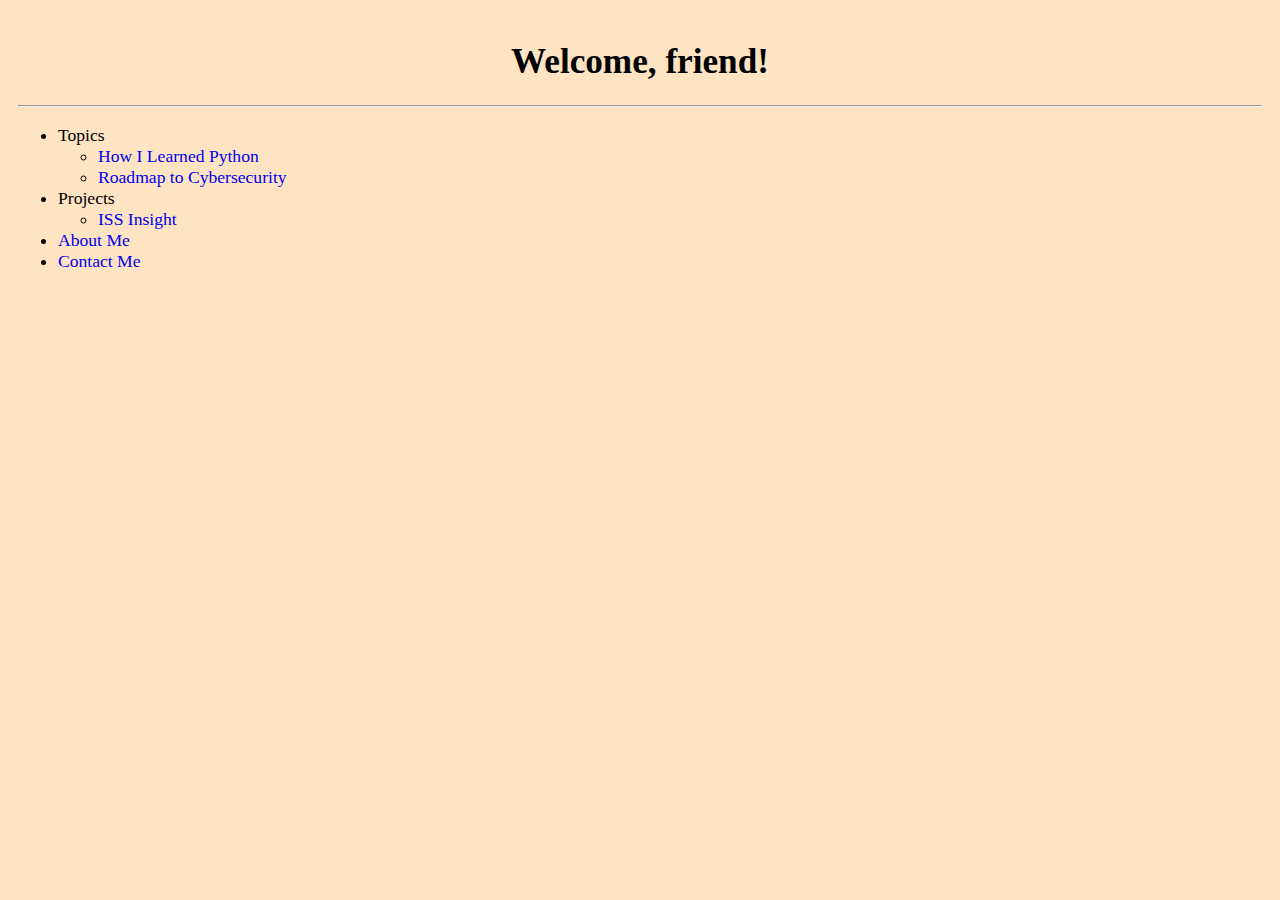
<file: docs/index.html>
<!DOCTYPE html>
<html lang="en">
<head>
    <meta charset="UTF-8">
    <meta name="viewport" content="width=device-width, initial-scale=1.0">
    <link rel="stylesheet" href="styles/general_style.css">
    <title>Mammad's Website</title>
</head>
<body>
    <h1 align="center">Welcome, friend!</h1>
    <hr>
    <ul>
        <li>Topics
            <ul>
                <li><a href="how_i_learned_python.html">How I Learned Python</a></li>
                <li><a href="cybersecurity_roadmap.html">Roadmap to Cybersecurity</a></li>
            </ul>
        </li>
        <li>Projects
            <ul>
                <li><a href="iss_insight.html">ISS Insight</a></li>
            </ul>
        </li>
        <li><a href="aboutme.html">About Me</a></li>
        <li><a href="contactme.html">Contact Me</a></li>
    </ul>
</body>
</html>
</file>
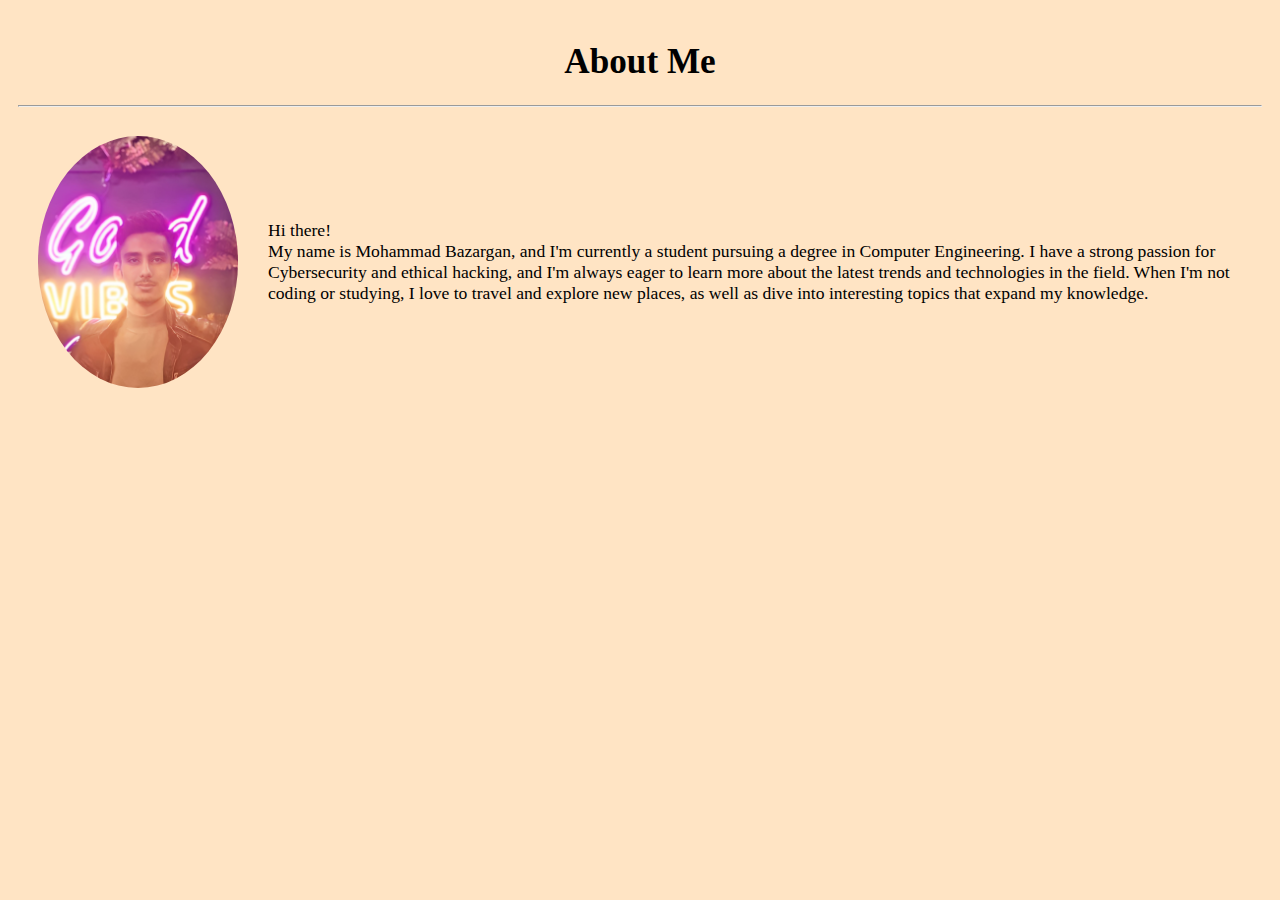
<file: docs/aboutme.html>
<!DOCTYPE html>
<html lang="en">
<head>
    <meta charset="UTF-8">
    <meta name="viewport" content="width=device-width, initial-scale=1.0">
    <link rel="stylesheet" href="styles/aboutme_style.css">
    <link rel="stylesheet" href="styles/general_style.css">
    <title>About Me</title>
</head>
<body>
    <h1 align="center">About Me</h1>
    <hr>
    <div class="container">
        <div class="my-image"></div>
            <img id="my-image" src="images/me.jpg" alt="Hey! It's me :)">
        <div class="bio">
            <p>
                Hi there!<br>
                My name is Mohammad Bazargan, and I'm currently a student pursuing a degree in Computer Engineering. I have a strong passion for Cybersecurity and ethical hacking, and I'm always eager to learn more about the latest trends and technologies in the field.
                When I'm not coding or studying, I love to travel and explore new places, as well as dive into interesting topics that expand my knowledge.
            </p>
        </div>
    </div>
</body>
</html>
</file>
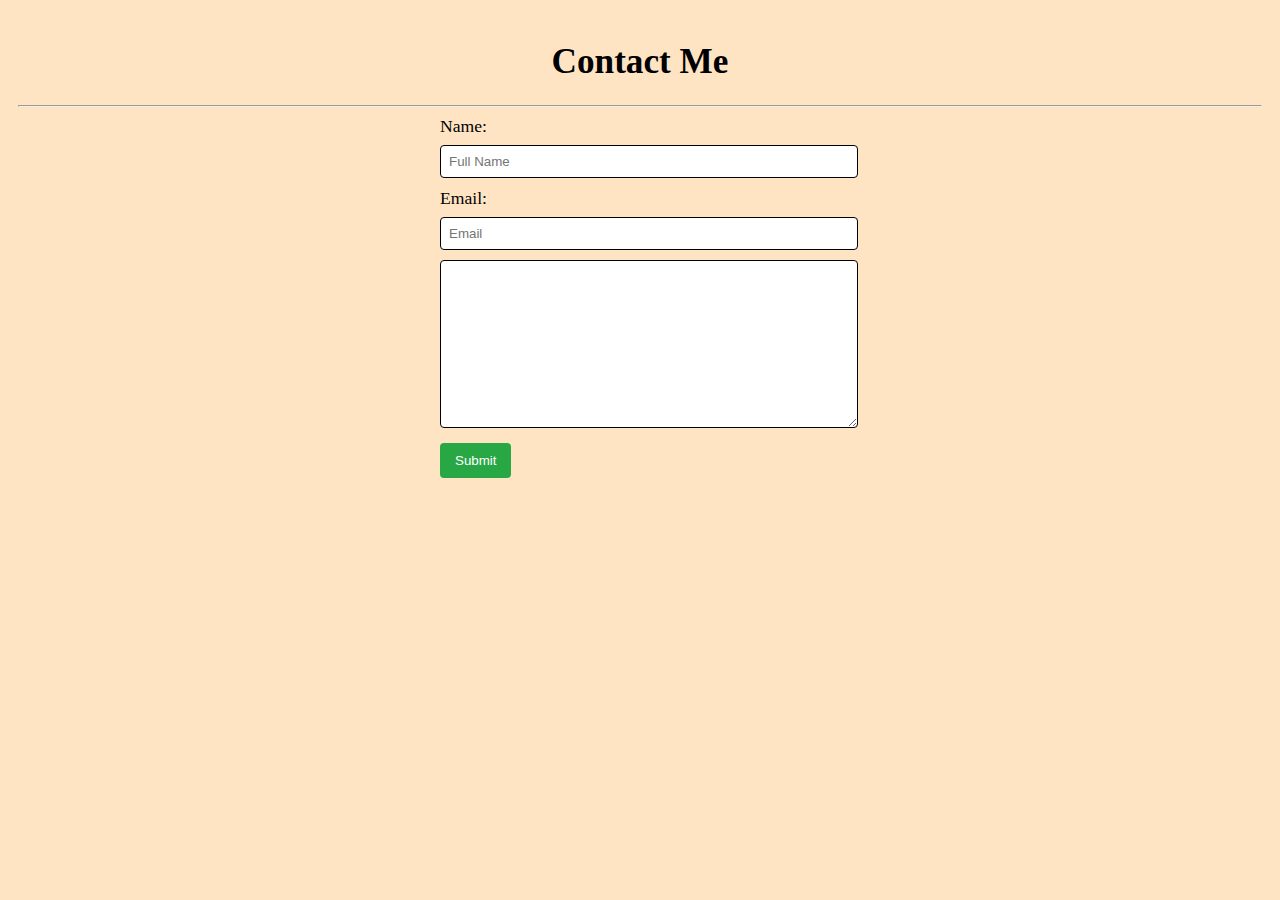
<file: docs/contactme.html>
<!DOCTYPE html>
<html lang="en">
<head>
    <meta charset="UTF-8">
    <meta name="viewport" content="width=device-width, initial-scale=1.0">
    <link rel="stylesheet" href="styles/contactme_style.css">
    <link rel="stylesheet" href="styles/general_style.css">
    <title>Contact Me</title>
</head>
<body>
    <h1 align="center">Contact Me</h1>
    <hr>
    <form action="#" method="post">
        <label for="name">Name:</label>
        <input type="text" name="name" id="name" placeholder="Full Name" required>
        <label for="email">Email:</label>
        <input type="email" name="email" id="email" placeholder="Email" required>
        <textarea id="message" name="message" rows="10" required></textarea>
        <button type="submit" onclick="notify_user()">Submit</button>
    </form>
</body>
<script>
    function notify_user() {
        alert("This page is still under development.\nThank you for your patience :)\n\n- Mohammad");
    }
</script>
</html>
</file>
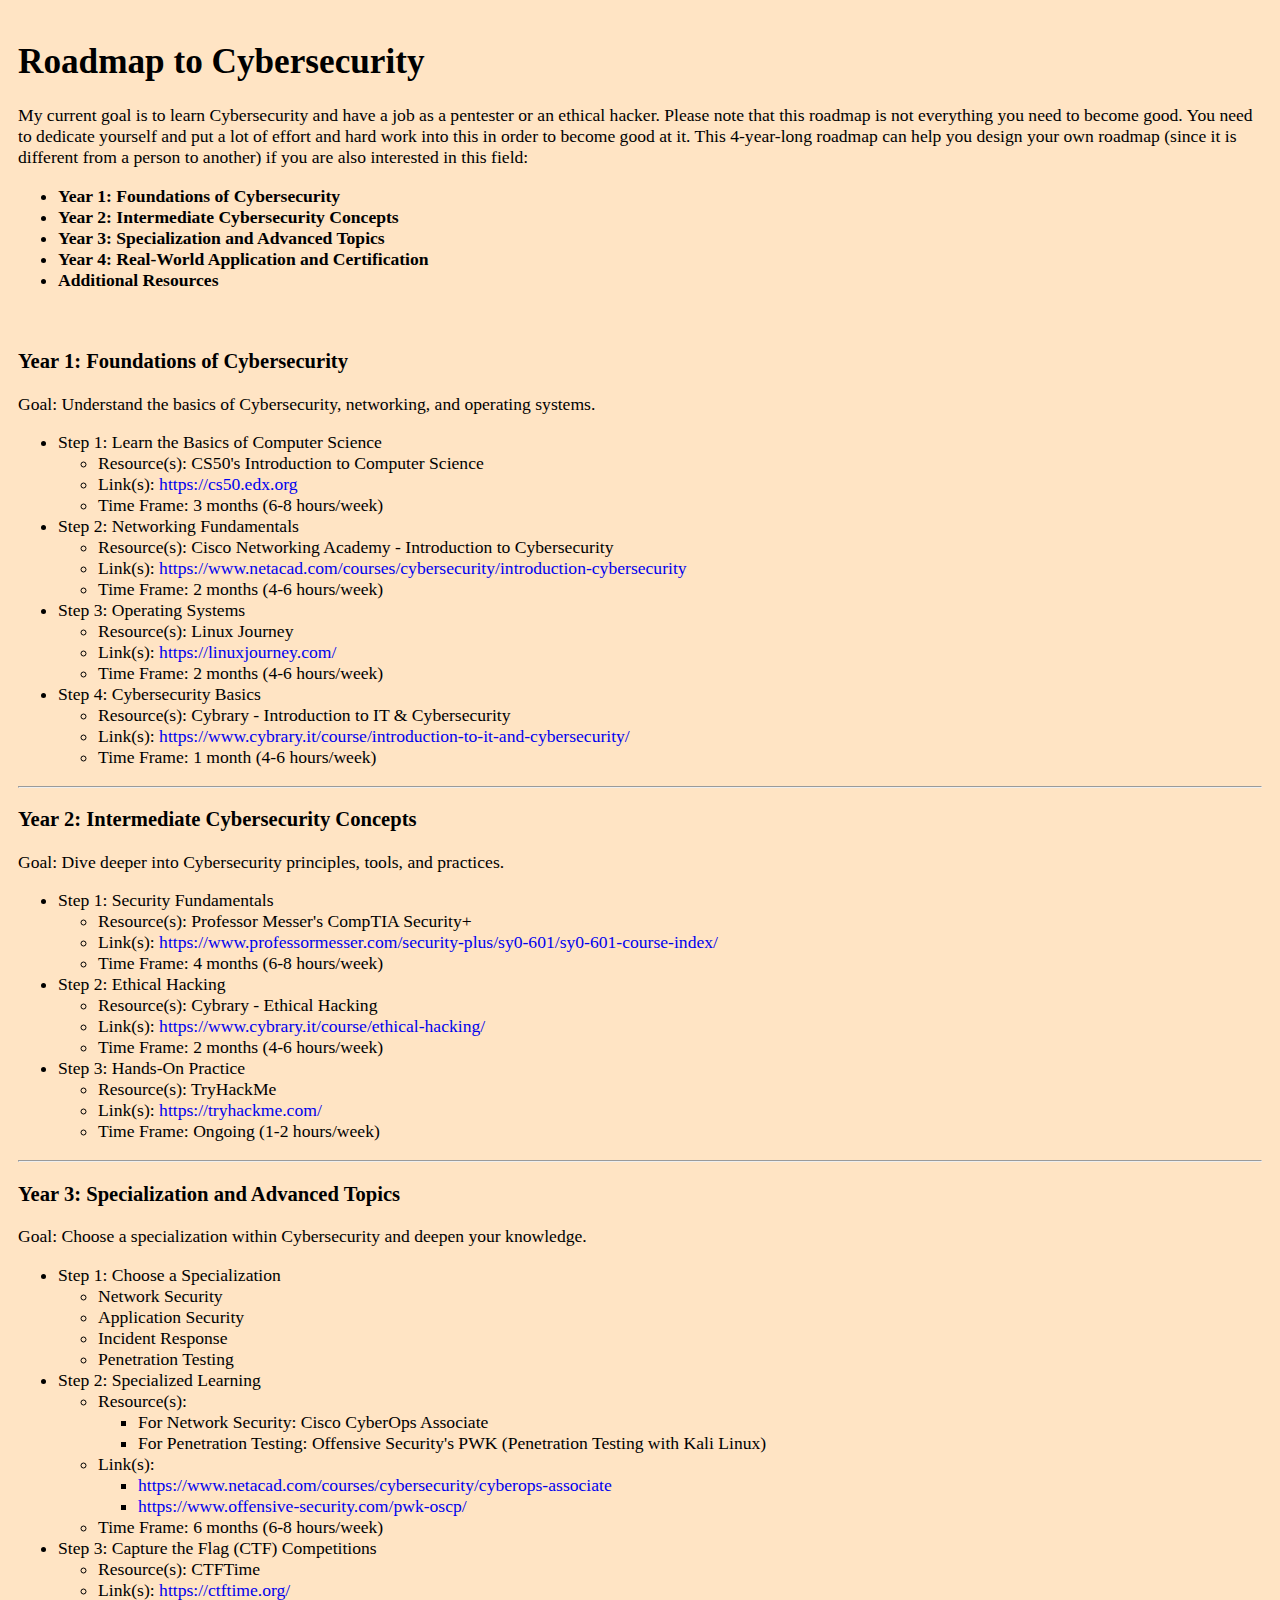
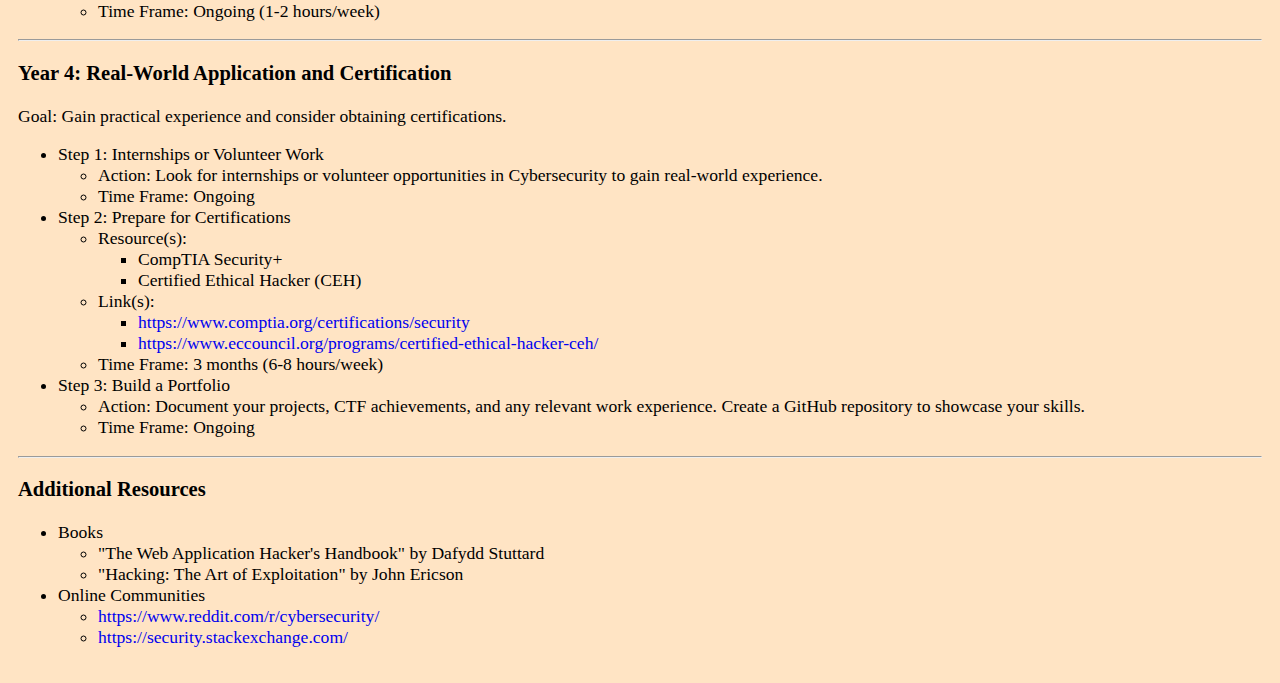
<file: docs/cybersecurity_roadmap.html>
<!DOCTYPE html>
<html lang="en">
<head>
    <meta charset="UTF-8">
    <meta name="viewport" content="width=device-width, initial-scale=1.0">
    <link rel="stylesheet" href="styles/general_style.css">
    <title>Cybersecurity Roadmap</title>
</head>
<body>
    <h1>Roadmap to Cybersecurity</h1>
    <p>
        My current goal is to learn Cybersecurity and have a job as a pentester or an ethical hacker. Please note that this roadmap is not everything you need to become good.
        You need to dedicate yourself and put a lot of effort and hard work into this in order to become good at it.
        This 4-year-long roadmap can help you design your own roadmap (since it is different from a person to another) if you are also interested in this field:
    </p>
    <ul>
        <li><b>Year 1: Foundations of Cybersecurity</b></li>
        <li><b>Year 2: Intermediate Cybersecurity Concepts</b></li>
        <li><b>Year 3: Specialization and Advanced Topics</b></li>
        <li><b>Year 4: Real-World Application and Certification</b></li>
        <li><b>Additional Resources</b></li>
    </ul>
    <br>
    <h3>Year 1: Foundations of Cybersecurity</h3>
    <p>
        Goal: Understand the basics of Cybersecurity, networking, and operating systems.
        <ul>
            <li>Step 1: Learn the Basics of Computer Science
                <ul>
                    <li>Resource(s): CS50's Introduction to Computer Science</li>
                    <li>Link(s): <a href="https://cs50.edx.org">https://cs50.edx.org</a></li>
                    <li>Time Frame: 3 months (6-8 hours/week)</li>
                </ul>
            </li>
            <li>Step 2: Networking Fundamentals
                <ul>
                    <li>Resource(s): Cisco Networking Academy - Introduction to Cybersecurity</li>
                    <li>Link(s): <a href="https://www.netacad.com/courses/cybersecurity/introduction-cybersecurity">https://www.netacad.com/courses/cybersecurity/introduction-cybersecurity</a></li>
                    <li>Time Frame: 2 months (4-6 hours/week)</li>
                </ul>
            </li>
            <li>Step 3: Operating Systems
                <ul>
                    <li>Resource(s): Linux Journey</li>
                    <li>Link(s): <a href="https://linuxjourney.com/">https://linuxjourney.com/</a></li>
                    <li>Time Frame: 2 months (4-6 hours/week)</li>
                </ul>
            </li>
            <li>Step 4: Cybersecurity Basics
                <ul>
                    <li>Resource(s): Cybrary - Introduction to IT & Cybersecurity</li>
                    <li>Link(s): <a href="https://www.cybrary.it/course/introduction-to-it-and-cybersecurity/">https://www.cybrary.it/course/introduction-to-it-and-cybersecurity/</a></li>
                    <li>Time Frame: 1 month (4-6 hours/week)</li>
                </ul>
            </li>
        </ul>
    </p>
    <hr>
    <h3>Year 2: Intermediate Cybersecurity Concepts</h3>
    <p>
        Goal: Dive deeper into Cybersecurity principles, tools, and practices.
        <ul>
            <li>Step 1: Security Fundamentals
                <ul>
                    <li>Resource(s): Professor Messer's CompTIA Security+</li>
                    <li>Link(s): <a href="https://www.professormesser.com/security-plus/sy0-601/sy0-601-course-index/">https://www.professormesser.com/security-plus/sy0-601/sy0-601-course-index/</a></li>
                    <li>Time Frame: 4 months (6-8 hours/week)</li>
                </ul>
            </li>
            <li>Step 2: Ethical Hacking
                <ul>
                    <li>Resource(s): Cybrary - Ethical Hacking</li>
                    <li>Link(s): <a href="https://www.cybrary.it/course/ethical-hacking/">https://www.cybrary.it/course/ethical-hacking/</a></li>
                    <li>Time Frame: 2 months (4-6 hours/week)</li>
                </ul>
            </li>
            <li>Step 3: Hands-On Practice
                <ul>
                    <li>Resource(s): TryHackMe</li>
                    <li>Link(s): <a href="https://tryhackme.com/">https://tryhackme.com/</a></li>
                    <li>Time Frame: Ongoing (1-2 hours/week)</li>
                </ul>
            </li>
        </ul>
    </p>
    <hr>
    <h3>Year 3: Specialization and Advanced Topics</h3>
    <p>
        Goal: Choose a specialization within Cybersecurity and deepen your knowledge.
        <ul>
            <li>Step 1: Choose a Specialization
                <ul>
                    <li>Network Security</li>
                    <li>Application Security</li>
                    <li>Incident Response</li>
                    <li>Penetration Testing</li>
                </ul>
            </li>
            <li>Step 2: Specialized Learning
                <ul>
                    <li>Resource(s):
                        <ul>
                            <li>For Network Security: Cisco CyberOps Associate</li>
                            <li>For Penetration Testing: Offensive Security's PWK (Penetration Testing with Kali Linux)</li>
                        </ul>
                    </li>
                    <li>Link(s):
                        <ul>
                            <li><a href="https://www.netacad.com/courses/cybersecurity/cyberops-associate">https://www.netacad.com/courses/cybersecurity/cyberops-associate</a></li>
                            <li><a href="https://www.offensive-security.com/pwk-oscp/">https://www.offensive-security.com/pwk-oscp/</a></li>
                        </ul>
                    </li>
                    <li>Time Frame: 6 months (6-8 hours/week)</li>
                </ul>
            </li>
            <li>Step 3: Capture the Flag (CTF) Competitions
                <ul>
                    <li>Resource(s): CTFTime</li>
                    <li>Link(s): <a href="https://ctftime.org/">https://ctftime.org/</a></li>
                    <li>Time Frame: Ongoing (1-2 hours/week)</li>
                </ul>
            </li>
        </ul>
    </p>
    <hr>
    <h3>Year 4: Real-World Application and Certification</h3>
    <p>
        Goal: Gain practical experience and consider obtaining certifications.
        <ul>
            <li>Step 1: Internships or Volunteer Work
                <ul>
                    <li>Action: Look for internships or volunteer opportunities in Cybersecurity to gain real-world experience.</li>
                    <li>Time Frame:  Ongoing</li>
                </ul>
            </li>
            <li>Step 2: Prepare for Certifications
                <ul>
                    <li>Resource(s):
                        <ul>
                            <li>CompTIA Security+</li>
                            <li>Certified Ethical Hacker (CEH)</li>
                        </ul>
                    </li>
                    <li>Link(s):
                        <ul>
                            <li><a href="https://www.comptia.org/certifications/security">https://www.comptia.org/certifications/security</a></li>
                            <li><a href="https://www.eccouncil.org/programs/certified-ethical-hacker-ceh/">https://www.eccouncil.org/programs/certified-ethical-hacker-ceh/</a></li>
                        </ul>
                    </li>
                    <li>Time Frame: 3 months (6-8 hours/week)</li>
                </ul>
            </li>
            <li>Step 3: Build a Portfolio
                <ul>
                    <li>Action: Document your projects, CTF achievements, and any relevant work experience. Create a GitHub repository to showcase your skills.</li>
                    <li>Time Frame: Ongoing</li>
                </ul>
            </li>
        </ul>
    </p>
    <hr>
    <h3>Additional Resources</h3>
    <ul>
        <li>Books
            <ul>
                <li>"The Web Application Hacker's Handbook" by Dafydd Stuttard</li>
                <li>"Hacking: The Art of Exploitation" by John Ericson</li>
            </ul>
        </li>
        <li>Online Communities
            <ul>
                <li><a href="https://www.reddit.com/r/cybersecurity/">https://www.reddit.com/r/cybersecurity/</a></li>
                <li><a href="https://security.stackexchange.com/">https://security.stackexchange.com/</a></li>
            </ul>
        </li>
    </ul>
</body>
</html>
</file>
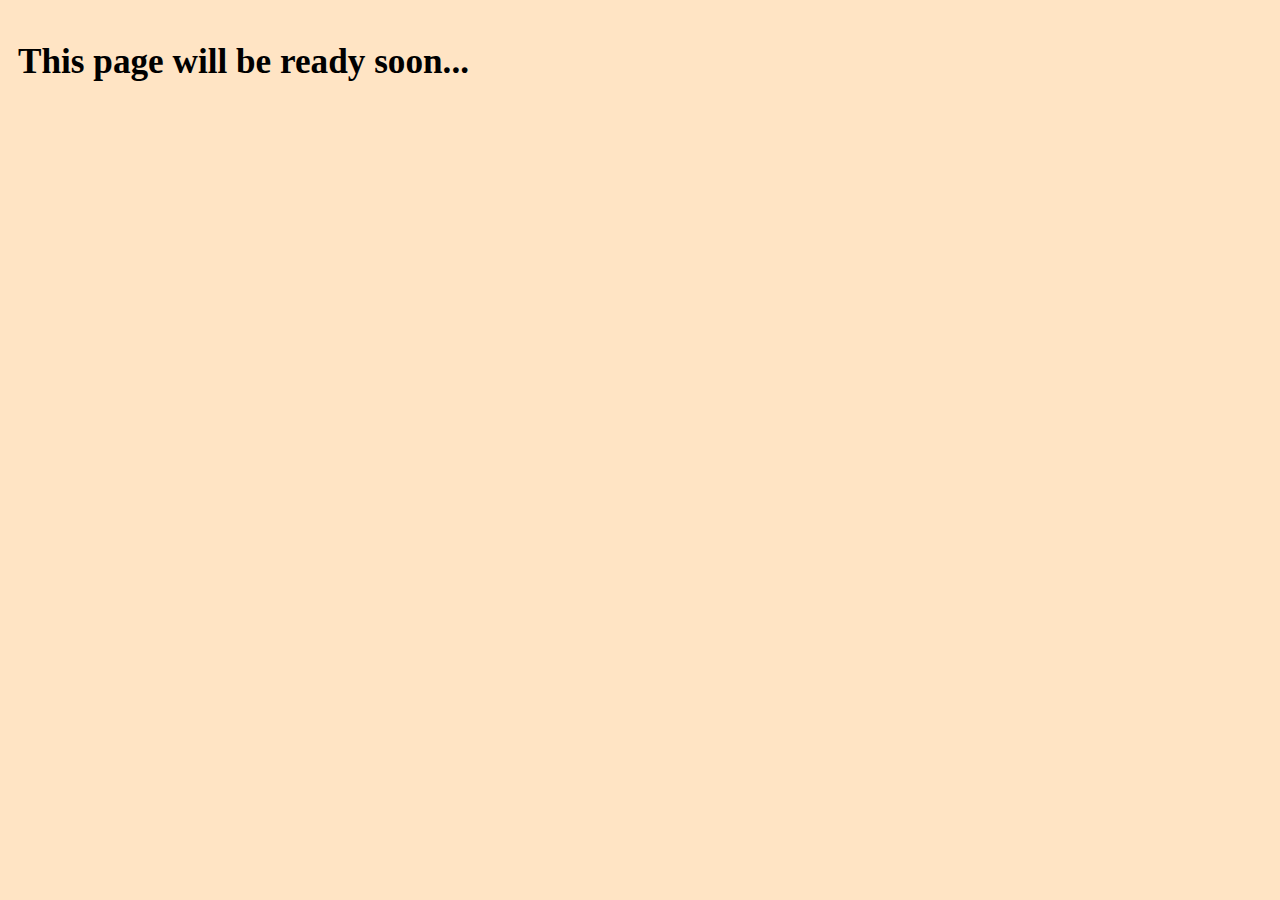
<file: docs/hacking_tools.html>
<!DOCTYPE html>
<html lang="en">
<head>
    <meta charset="UTF-8">
    <meta name="viewport" content="width=device-width, initial-scale=1.0">
    <link rel="stylesheet" href="styles/general_style.css">
    <title>Project: Hacking Tools</title>
</head>
<body>
    <h1>This page will be ready soon...</h1>
</body>
</html>
</file>
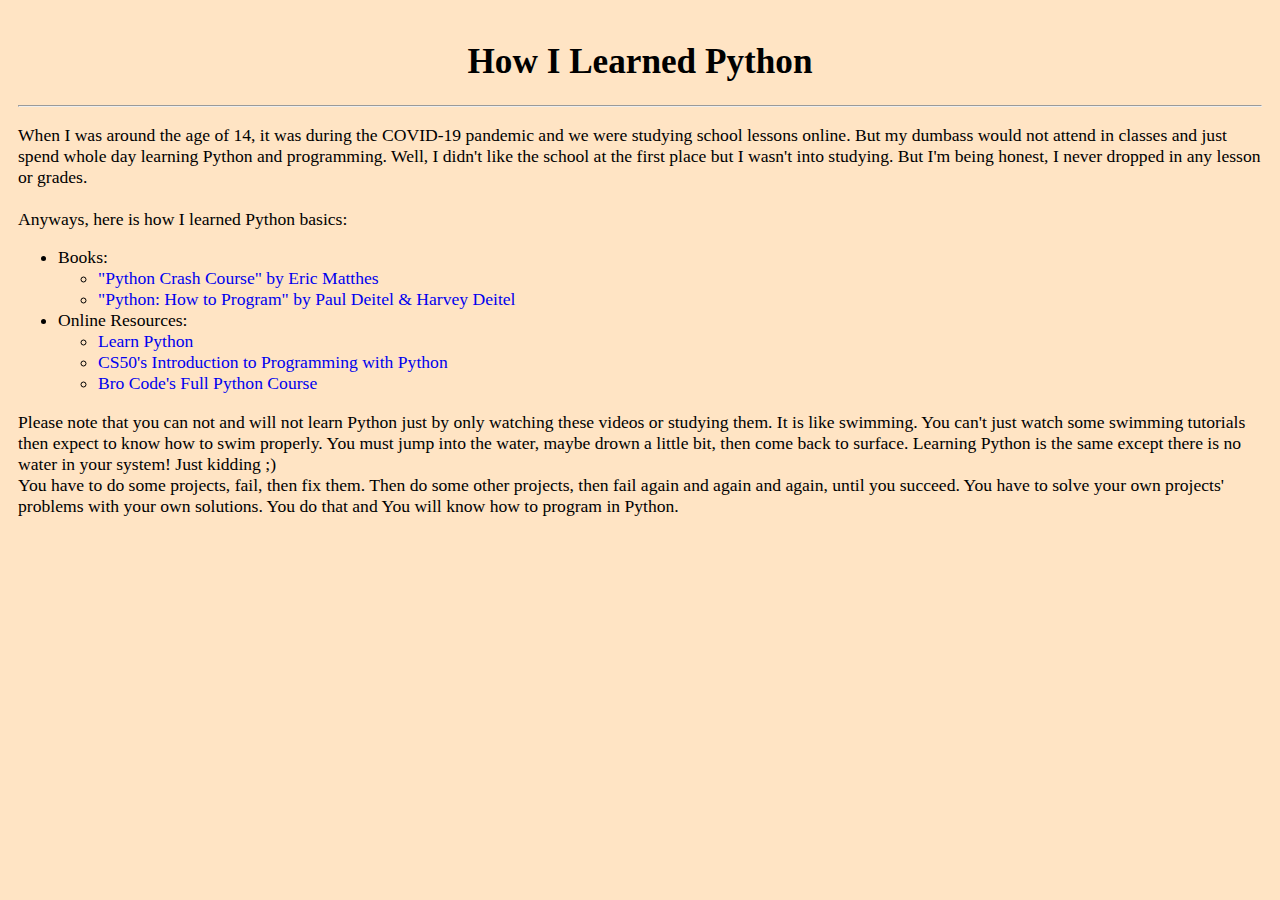
<file: docs/how_i_learned_python.html>
<!DOCTYPE html>
<html lang="en">
<head>
    <meta charset="UTF-8">
    <meta name="viewport" content="width=device-width, initial-scale=1.0">
    <link rel="stylesheet" href="styles/general_style.css">
    <title>Topic: How I Learned Python</title>
</head>
<body>
    <h1 align="center">How I Learned Python</h1>
    <hr>
    <p>
        <span id="paragraph-begin">W</span>hen I was around the age of 14, it was during the COVID-19 pandemic and we were studying school lessons online.
        But my dumbass would not attend in classes and just spend whole day learning Python and programming. Well,
        I didn't like the school at the first place but I wasn't into studying. But I'm being honest, I never dropped in any lesson or grades.
        <br><br>
        Anyways, here is how I learned Python basics:
    </p>
    <ul>
        <li>Books:
            <ul>
                <li><a href="https://ehmatthes.github.io/pcc_3e/">"Python Crash Course" by Eric Matthes</a></li>
                <li><a href="https://www.amazon.com/Python-How-Program-Parts-B/dp/0130923613">"Python: How to Program" by Paul Deitel & Harvey Deitel</a></li>
            </ul>
        </li>
        <li>Online Resources:
            <ul>
                <li><a href="https://www.learnpython.org/">Learn Python</a></li>
                <li><a href="https://www.harvardonline.harvard.edu/course/cs50s-introduction-programming-python">CS50's Introduction to Programming with Python</a></li>
                <li><a href="https://www.youtube.com/watch?v=XKHEtdqhLK8">Bro Code's Full Python Course</a></li>
            </ul>
        </li>
    </ul>
    <p>
        Please note that you can not and will not learn Python just by only watching these videos or studying them. It is like swimming. You can't just
        watch some swimming tutorials then expect to know how to swim properly. You must jump into the water, maybe drown a little bit, then come back to surface.
        Learning Python is the same except there is no water in your system! Just kidding ;)<br>
        You have to do some projects, fail, then fix them. Then do some other projects, then fail again and again and again, until you succeed. You have to solve
        your own projects' problems with your own solutions. You do that and You will know how to program in Python.
    </p>
</body>
</html>
</file>
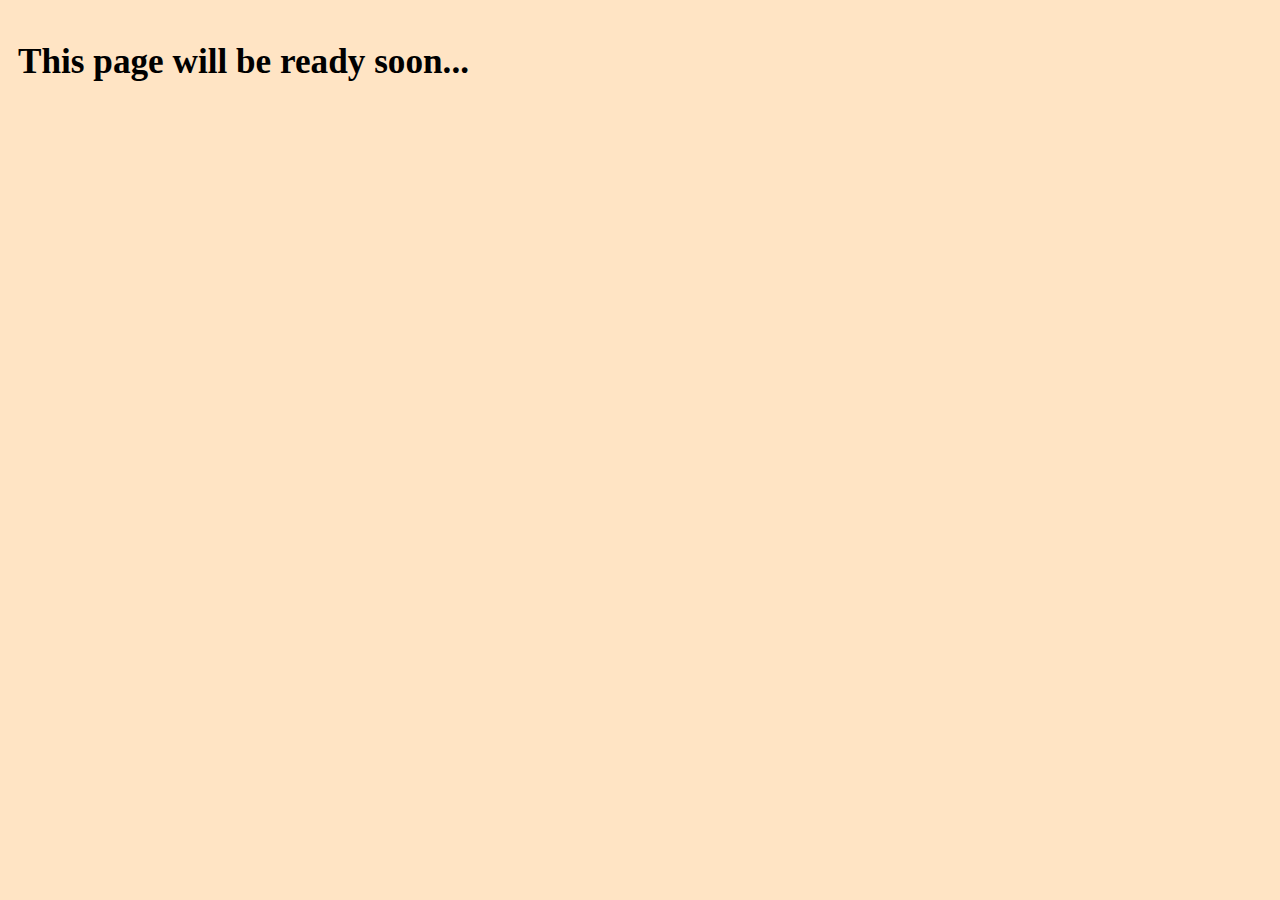
<file: docs/iss_insight.html>
<!DOCTYPE html>
<html lang="en">
<head>
    <meta charset="UTF-8">
    <meta name="viewport" content="width=device-width, initial-scale=1.0">
    <link rel="stylesheet" href="styles/general_style.css">
    <title>Project: ISS Insight</title>
</head>
<body>
    <h1>This page will be ready soon...</h1>
</body>
</html>
</file>
<file: docs/styles/general_style.css>
body {
    background-color: bisque;
    padding: 10px;
    font-family: Georgia, 'Times New Roman', Times, serif;
    font-size: 110%;
}

a {
    text-decoration: none;
}

a:hover {
    text-decoration: underline;
    color: red;
}
</file>
<file: docs/styles/aboutme_style.css>
.container {
    display: flex;
    justify-content: space-between;
    align-items: center;
    padding: 20px;
}

.bio {
    flex: 1;
    margin-left: 30px;
}

.my-image {
    flex-shrink: 0;
}

#my-image {
    height: 200px;
    width: 200px;
    border-radius: 50%;
    object-fit: cover;
    max-width: 100%;
    height: auto;
}
</file>
<file: docs/styles/contactme_style.css>
form {
    max-width: 400px;
    margin: auto;
}

label {
    display: block;
    margin-bottom: 8px;
}

input, textarea {
    width: 100%;
    padding: 8px;
    margin-bottom: 10px;
    border: 1px solid black;
    border-radius: 4px;
}

button {
    padding: 10px 15px;
    background-color: #28a745;
    color: white;
    border: none;
    border-radius: 4px;
    cursor: pointer;
}

button:hover {
    background-color: red;
}
</file>
